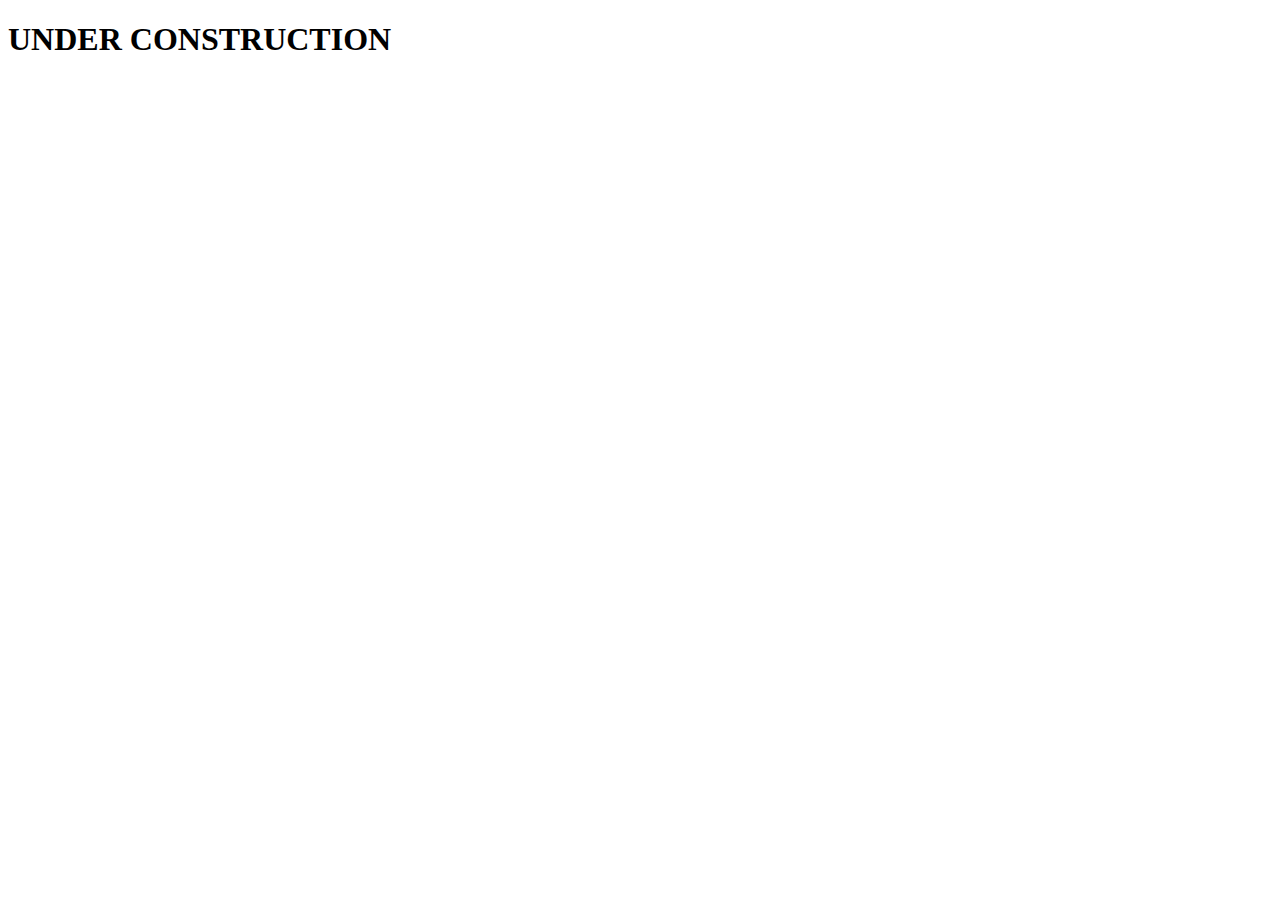
<file: NA.html>
<!DOCTYPE html>
<html lang="en">
<head>
    <meta charset="UTF-8">
    <meta http-equiv="X-UA-Compatible" content="IE=edge">
    <meta name="viewport" content="width=device-width, initial-scale=1.0">
    <title>Document</title>
</head>
<body>
    <h1>UNDER CONSTRUCTION</h1>
</body>
</html>
</file>
